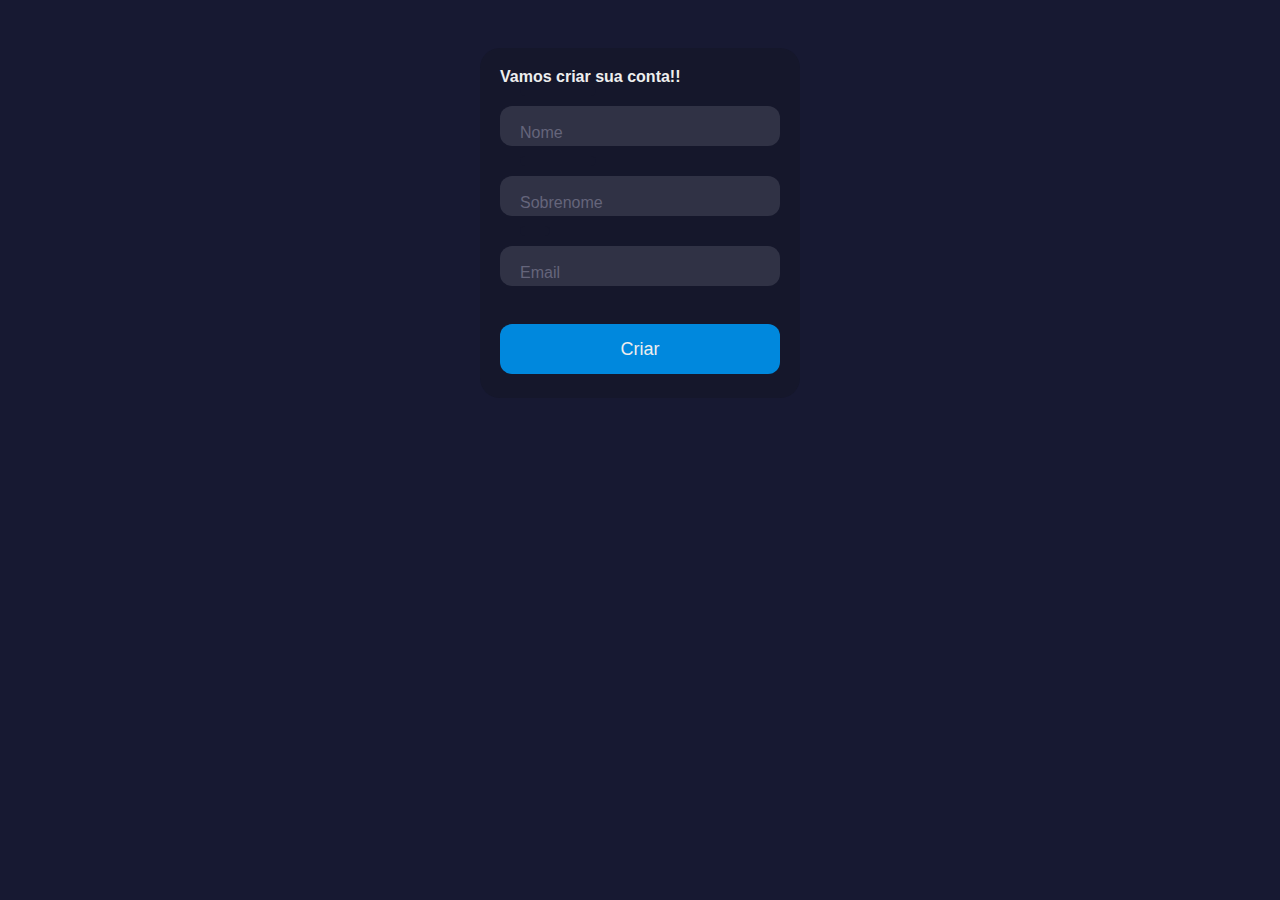
<file: html/login/cadastrar-se/cadastro.html>
<!DOCTYPE html>
<html lang="pt-br">
<head>
    <meta charset="UTF-8">
    <meta name="viewport" content="width=device-width, initial-scale=1.0">
    <title>cadastro</title>

    <link rel="stylesheet" href="cadastro.css">
    <link rel="shortcut icon" href="/img/favicon.jpg" type="image/x-icon">
</head>
<body>
    <section>
        <div id="new-account">
            <div class="form">
                <div class="subtitle">Vamos criar sua conta!!</div>
                <div class="input-container ic1">
                  <input id="firstname" class="input" type="text" placeholder="">
                  <div class="cut"></div>
                  <label for="firstname" class="placeholder">Nome</label>
                </div>
                <div class="input-container ic2">
                  <input id="lastname" class="input" type="text" placeholder="">
                  <div class="cut"></div>
                  <label for="lastname" class="placeholder">Sobrenome</label>
                </div>
                <div class="input-container ic2">
                  <input id="email" class="input" type="text" placeholder="">
                  <div class="cut cut-short"></div>
                  <label for="email" class="placeholder">Email
                </label></div>
                <button type="text" class="submit"><a href="/html/Home/startbootstrap-shop-homepage-gh-pages/index.html" class="link-criar">Criar</a></button>
              </div>
        </div>
    </section>
</body>
</html>
</file>
<file: html/login/cadastrar-se/cadastro.css>
body{
    background-color: #171932;
}

.form {
    background-color: #15172b;
    border-radius: 20px;
    box-sizing: border-box;
    height: 350px;
    padding: 20px;
    width: 320px;
    margin: auto;
    margin-top: 3em;
  }
  
  .title {
    color: #eee;
    font-family: sans-serif;
    font-size: 36px;
    font-weight: 600;
  }
  
  .subtitle {
    color: #eee;
    font-family: sans-serif;
    font-size: 16px;
    font-weight: 600;
  }
  
  .input-container {
    height: 40px;
    position: relative;
    width: 100%;
  }
  
  .ic1 {
    margin-top: 20px;
  }
  
  .ic2 {
    margin-top: 30px;
  }
  
  .input {
    background-color: #303245;
    border-radius: 12px;
    border: 0;
    box-sizing: border-box;
    color: #eee;
    font-size: 18px;
    height: 40px;
    outline: 0;
    padding: 4px 10px 0;
    width: 100%;
  }
  
  .cut {
    background-color: #15172b;
    border-radius: 10px;
    height: 10px;
    left: 20px;
    position: absolute;
    top: -20px;
    transform: translateY(0);
    transition: transform 200ms;
    width: 76px;
  }
  
  .cut-short {
    width: 30px;
  }
  
  .input:focus ~ .cut,
  .input:not(:placeholder-shown) ~ .cut {
    transform: translateY(8px);
  }
  
  .placeholder {
    color: #65657b;
    font-family: sans-serif;
    left: 20px;
    line-height: 14px;
    pointer-events: none;
    position: absolute;
    transform-origin: 0 50%;
    transition: transform 200ms, color 200ms;
    top: 20px;
  }
  
  .input:focus ~ .placeholder,
  .input:not(:placeholder-shown) ~ .placeholder {
    transform: translateY(-30px) translateX(10px) scale(0.75);
  }
  
  .input:not(:placeholder-shown) ~ .placeholder {
    color: #808097;
  }
  
  .input:focus ~ .placeholder {
    color: #dc2f55;
  }
  
  .submit {
    background-color: #08d;
    border-radius: 12px;
    border: 0;
    box-sizing: border-box;
    color: #eee;
    cursor: pointer;
    font-size: 18px;
    height: 50px;
    margin-top: 38px;
    text-align: center;
    width: 100%;
  }
  
  .submit:active {
    background-color: #06b;
  }
  
  .link-criar{
    color: #eee;
    text-decoration: none;
  }
</file>
